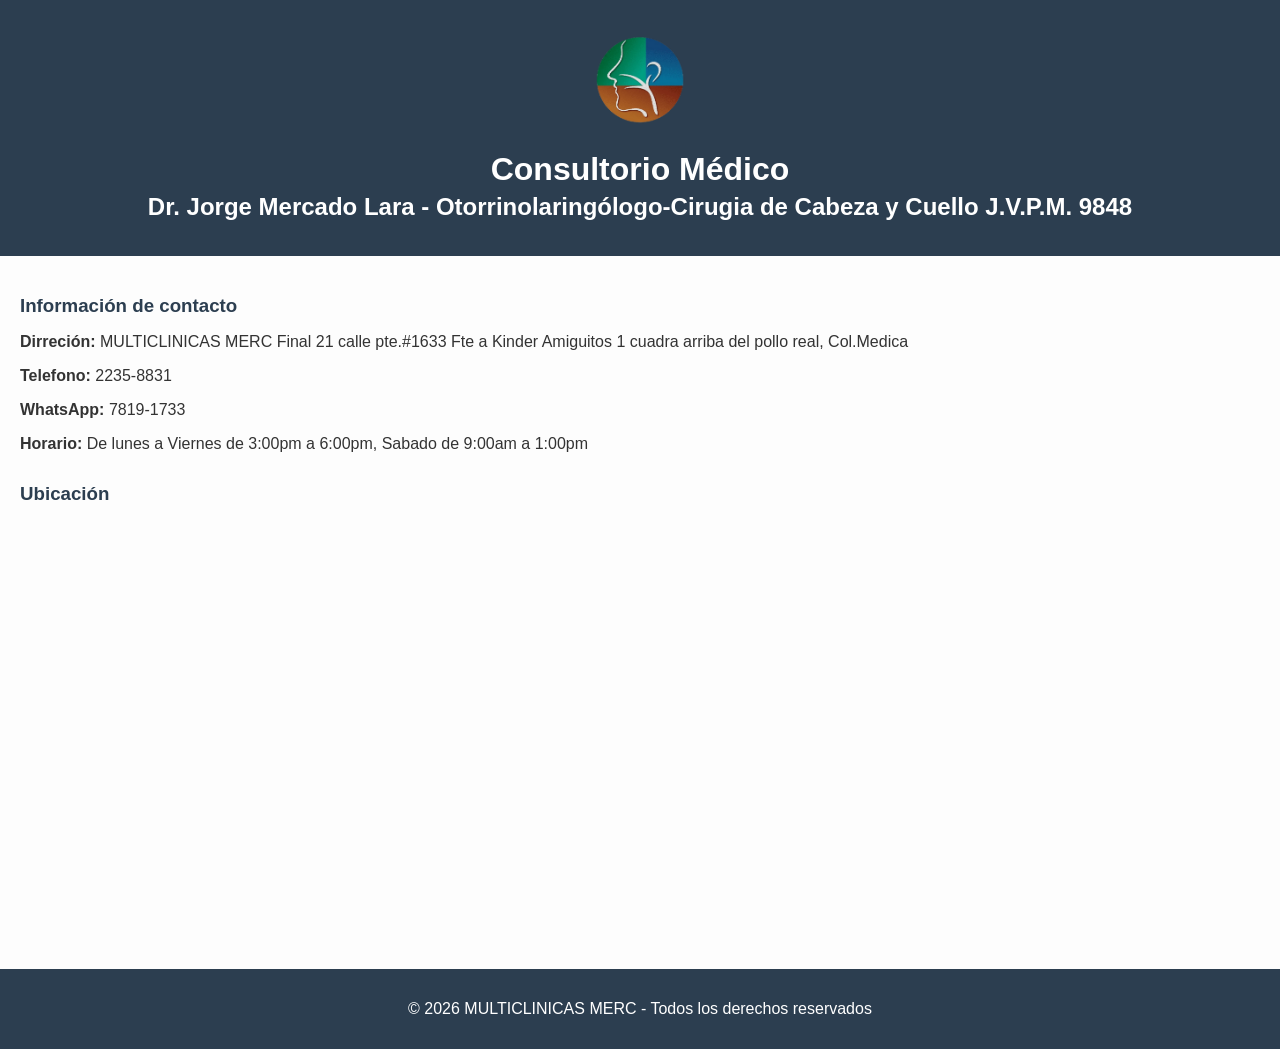
<file: index.html>
<!DOCTYPE html>
<html Lang="es">
<head>
	<meta charset="utf-8">
	<title>Consultorio Medico - Dr. Jorge Mercado Lara</title>
	<link rel="stylesheet" type="text/css" href="style.css">
	<link rel="icon" type="image/png" href="logo.png">
	<meta name="viewport" content="width=device-width, initial-scale=1.0">
</head>
<body>
	<header>
		<img src="logo.png" alt="Logo del Consultorio" class="logo">
		<h1>Consultorio Médico</h1>
		<h2>Dr. Jorge Mercado Lara - Otorrinolaringólogo-Cirugia de Cabeza y Cuello J.V.P.M. 9848</h2>
	</header>

	<main>
		<section class="info">
			<h3>Información de contacto</h3>
			<p><strong>Dirreción:</strong> MULTICLINICAS MERC Final 21 calle pte.#1633 Fte a Kinder Amiguitos 1 cuadra arriba del pollo real, Col.Medica</p>
			<p><strong>Telefono:</strong> 2235-8831</p>
			<p><strong>WhatsApp:</strong> 7819-1733</p>
			<p><strong>Horario:</strong> De lunes  a Viernes de 3:00pm a 6:00pm, Sabado de 9:00am a 1:00pm</p>
		</section>
		<section class="map">
			<h3>Ubicación</h3>
			<iframe src="https://www.google.com/maps/embed?pb=!1m18!1m12!1m3!1d3876.1249619082773!2d-89.20934412658983!3d13.710880586676778!2m3!1f0!2f0!3f0!3m2!1i1024!2i768!4f13.1!3m3!1m2!1s0x8f633089851bb917%3A0x5aa7a4417e41556a!2sMulticl%C3%ADnicas%20Merc!5e0!3m2!1ses-419!2ssv!4v1772176250481!5m2!1ses-419!2ssv" width="100%" height="400" style="border:0;" allowfullscreen="" loading="lazy" referrerpolicy="no-referrer-when-downgrade"></iframe>
		</section>
	</main>

	<footer>
		<p>&copy; 2026 MULTICLINICAS MERC - Todos los derechos reservados</p>
	</footer>
</body>
</html>
</file>
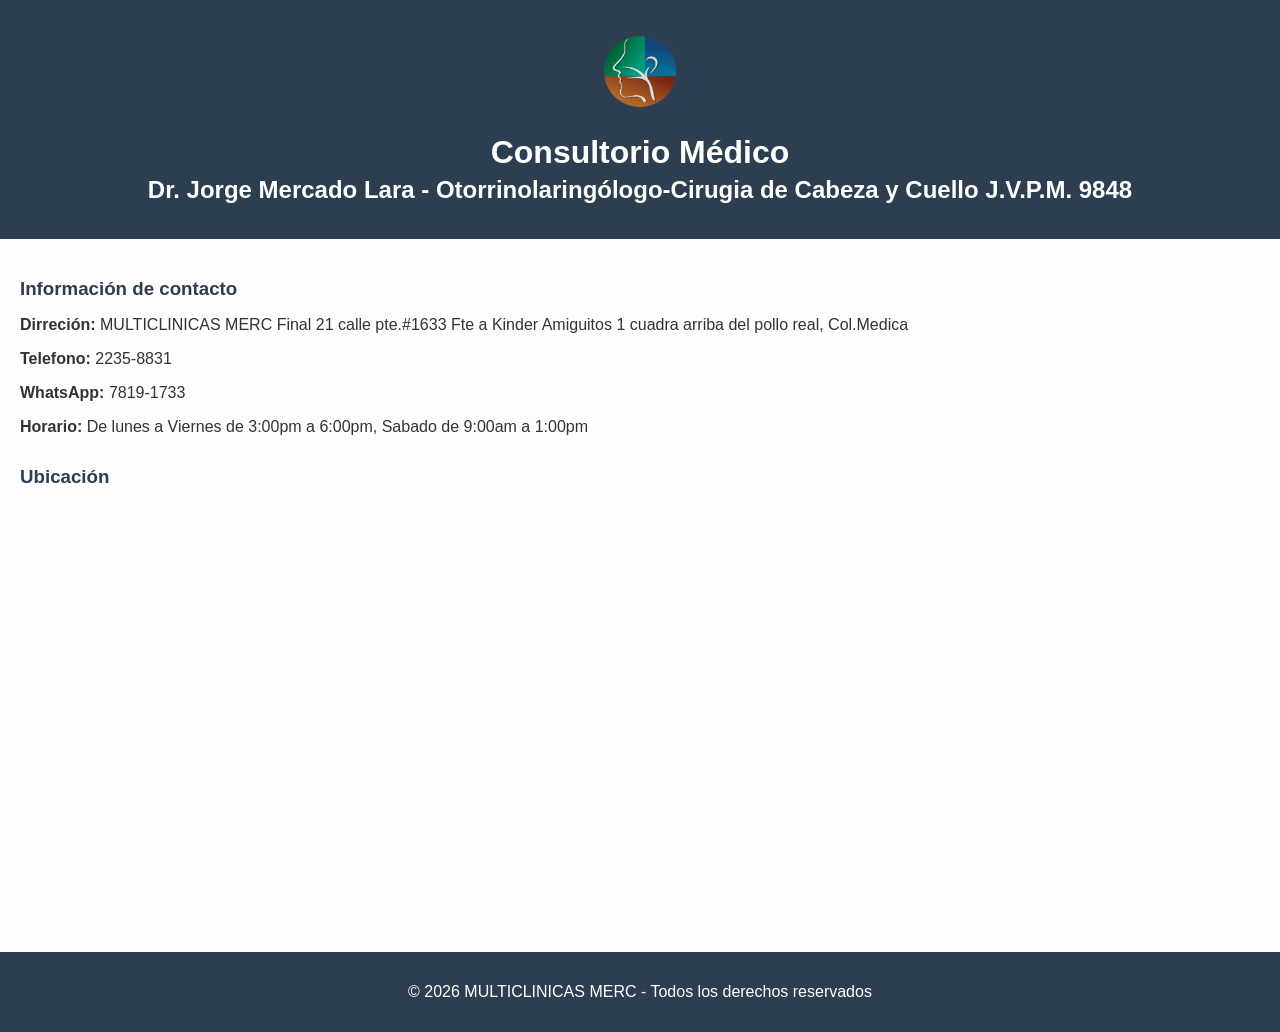
<file: Consultorio/index.html>
<!DOCTYPE html>
<html Lang="es">
<head>
	<meta charset="utf-8">
	<title>Consultorio Medico - Dr. Jorge Mercado Lara</title>
	<link rel="stylesheet" type="text/css" href="style.css">
	<link rel="icon" type="image/png" href="logo.png">
</head>
<body>
	<header>
		<img src="logo.png" alt="Logo del Consultorio" class="logo">
		<h1>Consultorio Médico</h1>
		<h2>Dr. Jorge Mercado Lara - Otorrinolaringólogo-Cirugia de Cabeza y Cuello J.V.P.M. 9848</h2>
	</header>

	<main>
		<section class="info">
			<h3>Información de contacto</h3>
			<p><strong>Dirreción:</strong> MULTICLINICAS MERC Final 21 calle pte.#1633 Fte a Kinder Amiguitos 1 cuadra arriba del pollo real, Col.Medica</p>
			<p><strong>Telefono:</strong> 2235-8831</p>
			<p><strong>WhatsApp:</strong> 7819-1733</p>
			<p><strong>Horario:</strong> De lunes  a Viernes de 3:00pm a 6:00pm, Sabado de 9:00am a 1:00pm</p>
		</section>
		<section class="map">
			<h3>Ubicación</h3>
			<iframe src="https://www.google.com/maps/embed?pb=!1m18!1m12!1m3!1d3876.1249619082773!2d-89.20934412658983!3d13.710880586676778!2m3!1f0!2f0!3f0!3m2!1i1024!2i768!4f13.1!3m3!1m2!1s0x8f633089851bb917%3A0x5aa7a4417e41556a!2sMulticl%C3%ADnicas%20Merc!5e0!3m2!1ses-419!2ssv!4v1772176250481!5m2!1ses-419!2ssv" width="100%" height="400" style="border:0;" allowfullscreen="" loading="lazy" referrerpolicy="no-referrer-when-downgrade"></iframe>
		</section>
	</main>

	<footer>
		<p>&copy; 2026 MULTICLINICAS MERC - Todos los derechos reservados</p>
	</footer>
</body>
</html>
</file>
<file: style.css>
body {
  font-family: 'Open Sans', Arial, sans-serif;
  margin: 0;
  padding: 0;
  background-color: #fdfdfd;
  color: #333;
}

header {
  text-align: center;
  background-color: #2c3e50;
  color: white;
  padding: 30px 20px;
}

.logo {
  width: 120px;
  max-width: 30%;
  margin-bottom: 10px;
}

h1, h2 {
  margin: 5px 0;
}

main {
  padding: 20px;
}

section {
  margin-bottom: 30px;
}

h3 {
  color: #2c3e50;
  margin-bottom: 10px;
}

footer {
  text-align: center;
  background-color: #2c3e50;
  color: white;
  padding: 15px;
}

@media (max-width: 768px) {
  body {
    font-size: 14px;
  }

  header {
    padding: 20px 10px;
  }

  .logo{
    width: 80px;
  }

  iframe {
    height: 300px;
  }
}

@media (max-width: 480px) {
  body {
    font-size: 13px;
  }

  h1{
    font-size: 20px;
  }

  h2{
    font-size: 16px;
  }

  .logo {
    width: 60px;
  }

  main {
    padding: 10px;
  }

  iframe {
    height: 250px;
  }
}
</file>
<file: Consultorio/style.css>
body {
  font-family: 'Open Sans', Arial, sans-serif;
  margin: 0;
  padding: 0;
  background-color: #fdfdfd;
  color: #333;
}

header {
  text-align: center;
  background-color: #2c3e50;
  color: white;
  padding: 30px 20px;
}

.logo {
  width: 100px;
  margin-bottom: 10px;
}

h1, h2 {
  margin: 5px 0;
}

main {
  padding: 20px;
}

section {
  margin-bottom: 30px;
}

h3 {
  color: #2c3e50;
  margin-bottom: 10px;
}

footer {
  text-align: center;
  background-color: #2c3e50;
  color: white;
  padding: 15px;
}
</file>
